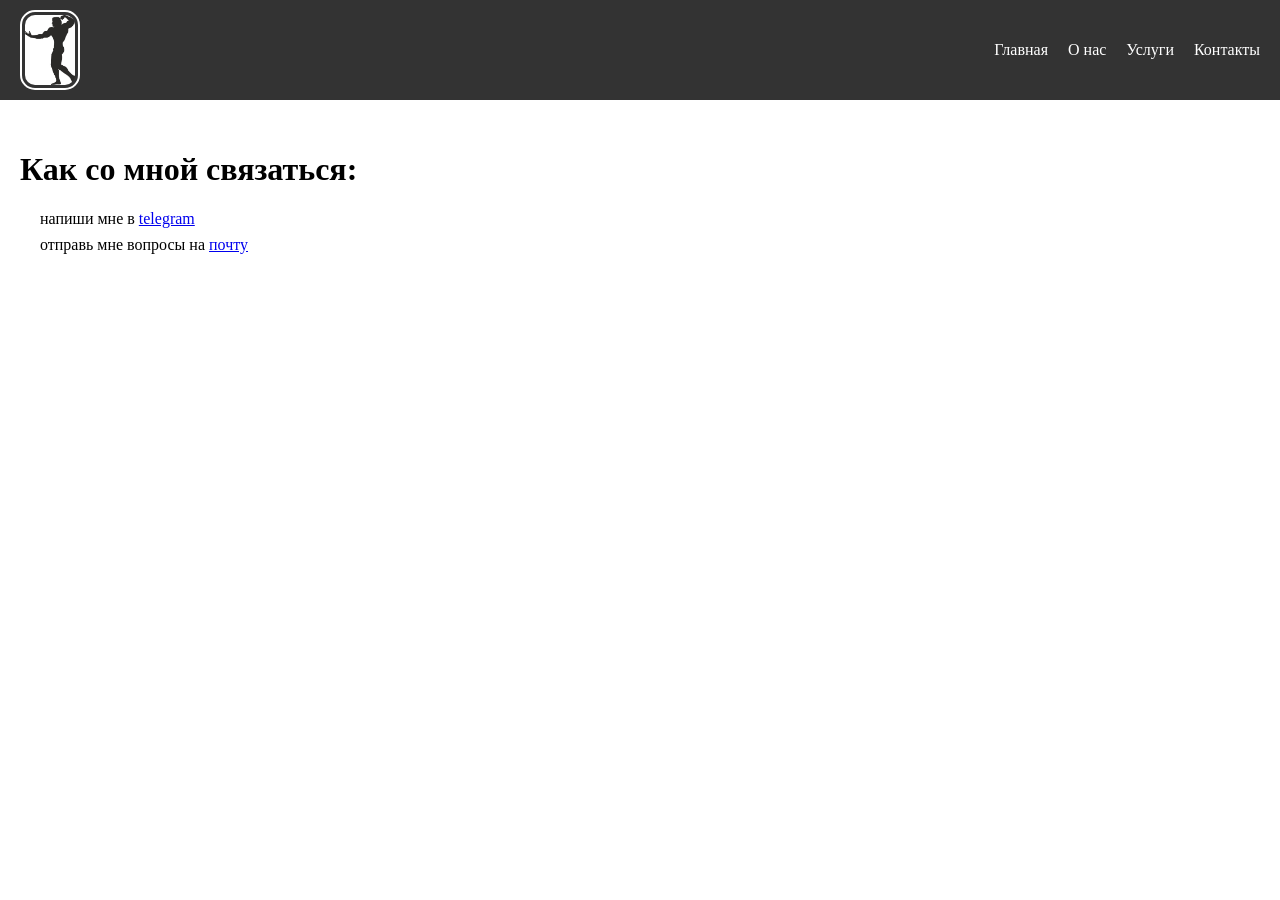
<file: oris-01/src/webapp/html/contacts/contacts.html>
<!DOCTYPE html>
<html lang="en">
<head>
    <meta charset="UTF-8">
    <title>Контакты</title>
    <link rel="stylesheet" href="../../css/contacts/style_contacts.css">
</head>
<body>
    <header>
        <nav>
            <div class="logo">
                <img src="../../css/index/logo.jpg" alt="logotip">
            </div>
            <ul>
                <li><a href="../../html/index/index.html">Главная</a></li>
                <li><a href="../../html/about_us/about_us.html">О нас</a></li>
                <li><a href="#">Услуги</a></li>
                <li><a href="#">Контакты</a></li>
            </ul>
        </nav>
    </header>

    <main>
        <div class="my_contacts">
            <h1>Как со мной связаться:</h1>
            <ul>
                <li>напиши мне в <a href="https://t.me/QwertyLang12">telegram</a></li>
                <li>отправь мне вопросы на <a href="https://mail.google.com/mail/?view=cm&fs=1&to=tochkacompany.ru@gmail.com">почту</a></li>
            </ul>
        </div>
    </main>
</body>
</html>
</file>
<file: oris-01/src/webapp/css/contacts/style_contacts.css>
html, body {
    margin: 0;
    padding: 0;
    height: 100%;
}

/* Основной контейнер страницы */
body {
    display: flex;
    flex-direction: column;
    height: 100%;
}

/* HEADER */
header {
    background-color: #333; /* цвет фона */
    color: white;
    width: 100%;
}

/* NAV - контейнер для логотипа и меню */
nav {
    display: flex;                  /* включаем flex */
    justify-content: space-between; /* логотип слева, меню справа */
    align-items: center;            /* выравнивание по вертикали */
    padding: 10px 20px;
}

/* Логотип */
.logo img {
    display: block;        /* убирает лишний отступ снизу */
    height: 70px;
    width: 50px;
    object-fit: cover;     /* чтобы не искажалось */
    border: 2px solid white;
    border-radius: 15px;
    padding: 3px;
}

/* Меню */
ul {
    display: flex;          /* пункты меню в ряд */
    gap: 20px;              /* расстояние между пунктами */
    list-style: none;       /* убираем точки */
    margin: 0;
    padding: 0;
}


ul li a:hover {
    color: #ff9800; /* эффект при наведении */
}

/* MAIN */
main {
    display: flex;
    flex-direction: column;
    justify-content: space-between;
    height: 50%;
    margin-top: 10px;
    padding: 20px;
}


nav ul li a {
    color: white;
    text-decoration: none;
    transition: 0.3s;
}


.my_contacts ul {
    display: flex;
    flex-direction: column; /* Заставляем элементы идти сверху вниз */
    gap: 8px;               /* Расстояние между пунктами */
    padding: 0;
    margin: 20px;
    list-style: none;       /* убираем маркеры, если не нужны */
}
</file>
